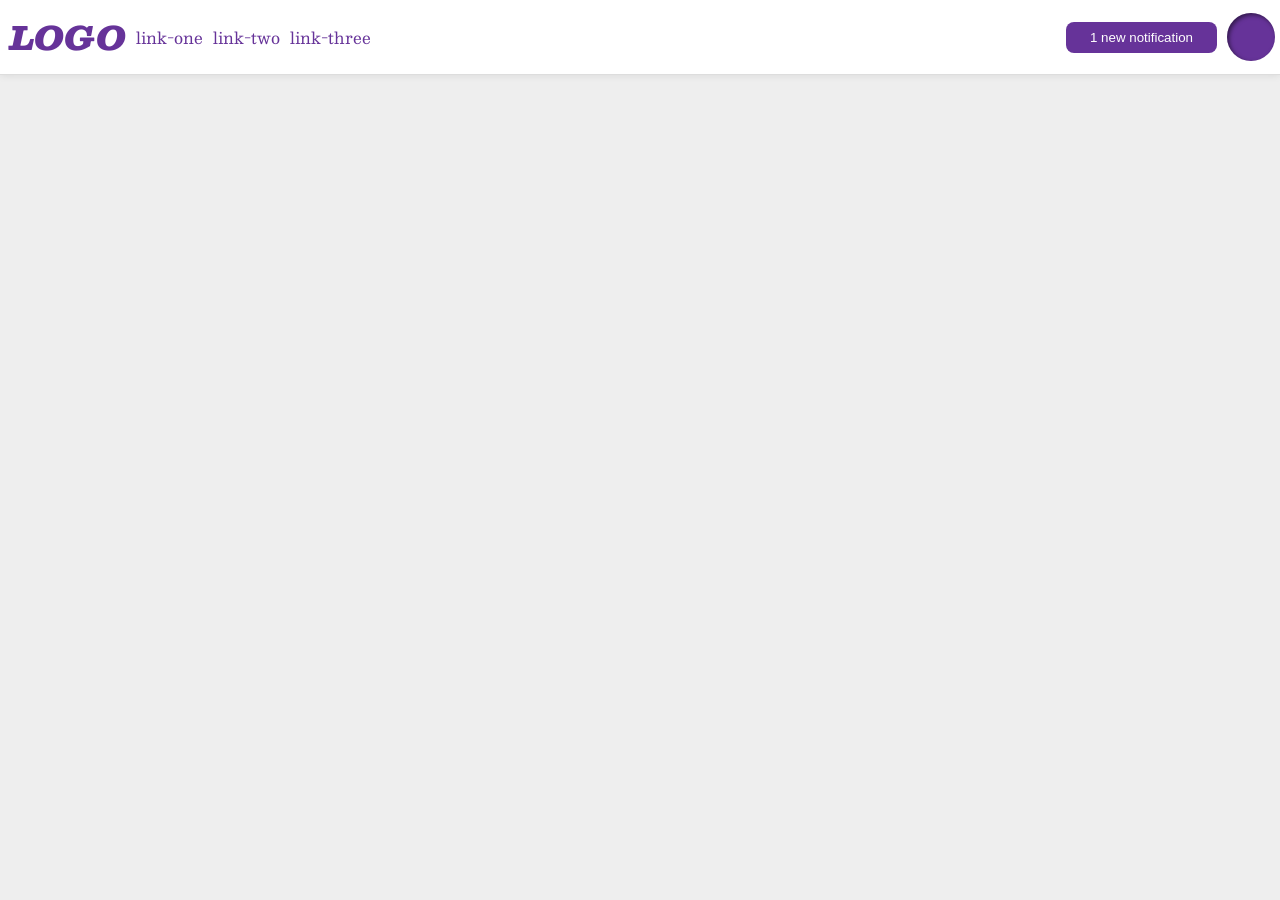
<file: foundations/flex/03-flex-header-2/index.html>
<!DOCTYPE html>
<html lang="en">
  <head>
    <meta charset="UTF-8">
    <meta http-equiv="X-UA-Compatible" content="IE=edge">
    <meta name="viewport" content="width=device-width, initial-scale=1.0">
    <title>Flex Header 2</title>
    <link rel="stylesheet" href="style.css">
  </head>
  <body>
    <div class="header">
      <div class="left-side">
      <div class="logo">
        LOGO
      </div>
      <ul class="links">
        <li><a href="https://google.com">link-one</a></li>
        <li><a href="https://google.com">link-two</a></li>
        <li><a href="https://google.com">link-three</a></li>
      </ul>
      </div>
      <div class="rightSideDiv">
        <button class="notifications">
        1 new notification
      </button>
      <div class="profile-image"></div>
      </div>
    </div>
  </body>
</html>
</file>
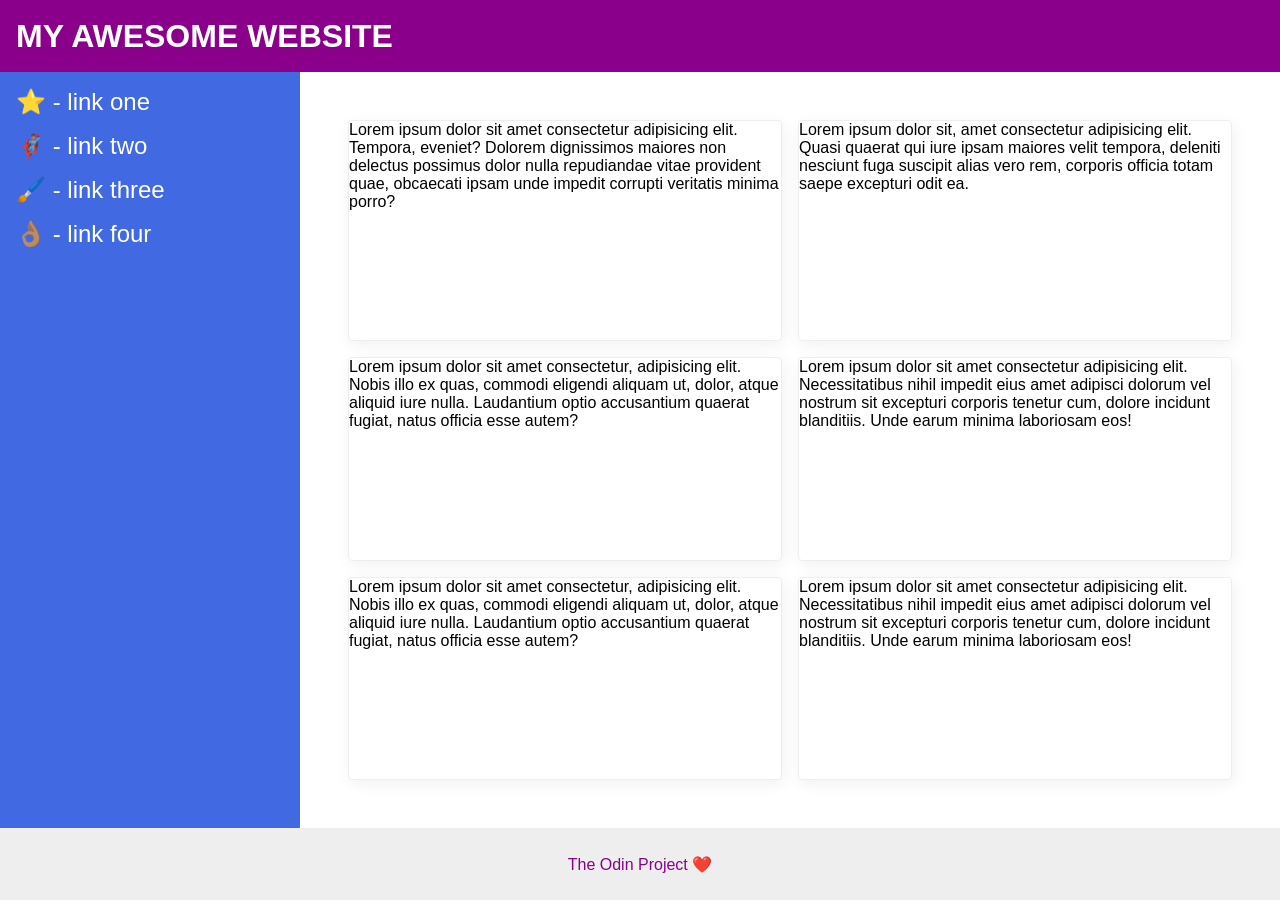
<file: foundations/flex/07-flex-layout-2/index.html>
<!DOCTYPE html>
<html lang="en">
  <head>
    <meta charset="UTF-8">
    <meta http-equiv="X-UA-Compatible" content="IE=edge">
    <meta name="viewport" content="width=device-width, initial-scale=1.0">
    <title>The Holy Grail</title>
    <link rel="stylesheet" href="style.css">
  </head>
  <body>
    <div class="header">
      MY AWESOME WEBSITE
    </div>
    <div class="main-parent-div">
      <div class="sidebar">
      <ul>
        <li><a href="#">⭐ - link one</a></li>
        <li><a href="#">🦸🏽‍♂️ - link two</a></li>
        <li><a href="#">🖌️ - link three</a></li>
        <li><a href="#">👌🏽 - link four</a></li>
      </ul>
    </div>
    <div class="main-content">
      <div class="card">Lorem ipsum dolor sit amet consectetur adipisicing elit. Tempora, eveniet? Dolorem dignissimos maiores non delectus possimus dolor nulla repudiandae vitae provident quae, obcaecati ipsam unde impedit corrupti veritatis minima porro?</div>
      <div class="card">Lorem ipsum dolor sit, amet consectetur adipisicing elit. Quasi quaerat qui iure ipsam maiores velit tempora, deleniti nesciunt fuga suscipit alias vero rem, corporis officia totam saepe excepturi odit ea.</div>
      <div class="card">Lorem ipsum dolor sit amet consectetur, adipisicing elit. Nobis illo ex quas, commodi eligendi aliquam ut, dolor, atque aliquid iure nulla. Laudantium optio accusantium quaerat fugiat, natus officia esse autem?</div>
      <div class="card">Lorem ipsum dolor sit amet consectetur adipisicing elit. Necessitatibus nihil impedit eius amet adipisci dolorum vel nostrum sit excepturi corporis tenetur cum, dolore incidunt blanditiis. Unde earum minima laboriosam eos!</div>
      <div class="card">Lorem ipsum dolor sit amet consectetur, adipisicing elit. Nobis illo ex quas, commodi eligendi aliquam ut, dolor, atque aliquid iure nulla. Laudantium optio accusantium quaerat fugiat, natus officia esse autem?</div>
      <div class="card">Lorem ipsum dolor sit amet consectetur adipisicing elit. Necessitatibus nihil impedit eius amet adipisci dolorum vel nostrum sit excepturi corporis tenetur cum, dolore incidunt blanditiis. Unde earum minima laboriosam eos!</div>
    </div>
    </div>
    <div class="footer">
      The Odin Project ❤️
    </div>
  </body>
</html>
</file>
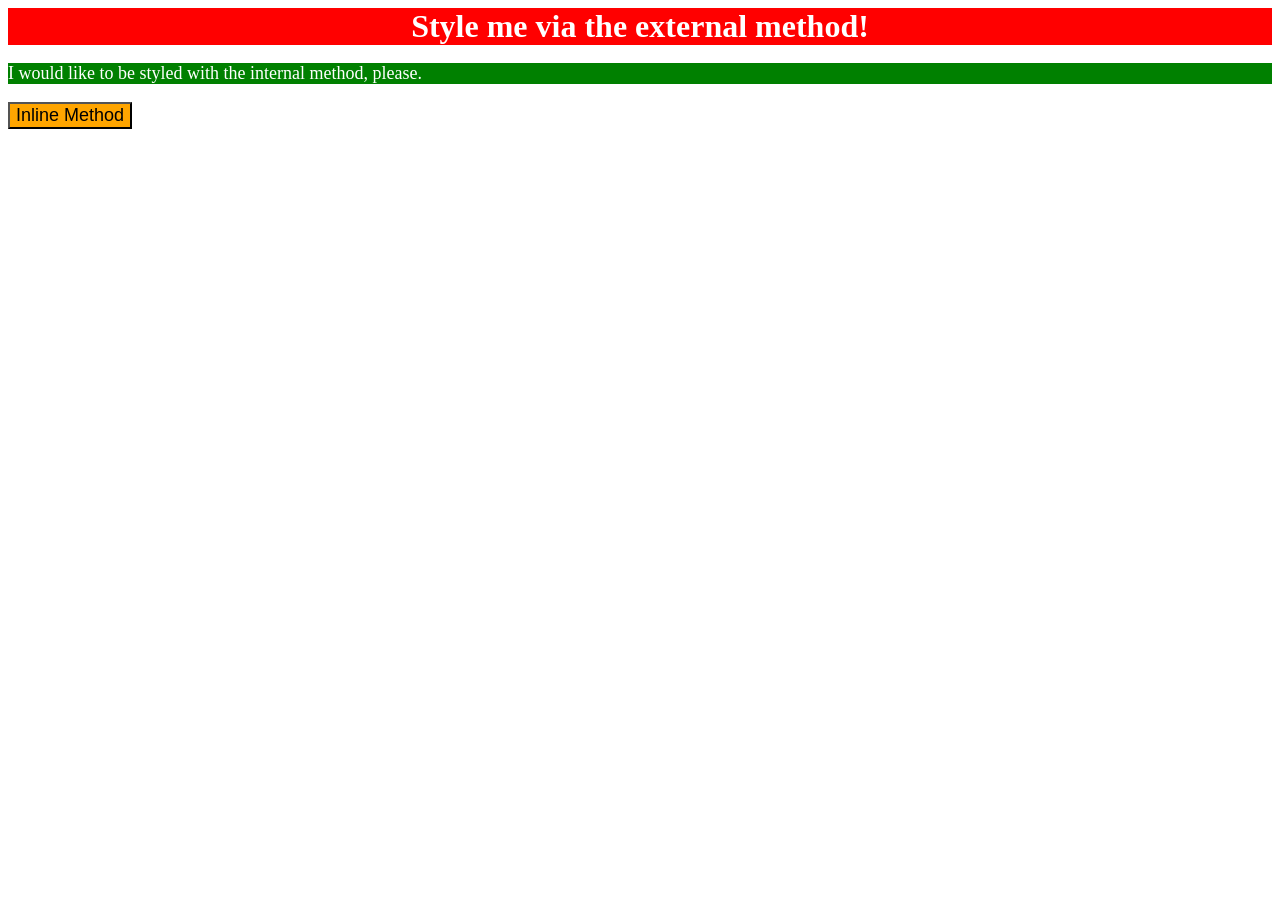
<file: foundations/intro-to-css/01-css-methods/index.html>
<!DOCTYPE html>
<html lang="en">
  <head>
    <meta charset="UTF-8">
    <meta http-equiv="X-UA-Compatible" content="IE=edge">
    <meta name="viewport" content="width=device-width, initial-scale=1.0">
    <link rel="stylesheet" href="styles.css">
    <style>
      p {
        background-color: green;
        color: white;
        font-size: 18px;
      }
    </style>
    <title>Methods for Adding CSS</title>
  </head>
  <body>
    <div class="divRed">Style me via the external method!</div>
    <p>I would like to be styled with the internal method, please.</p>
    <button style="background-color: orange; font-size: 18px;>">Inline Method</button>
  </body>
</html>
</file>
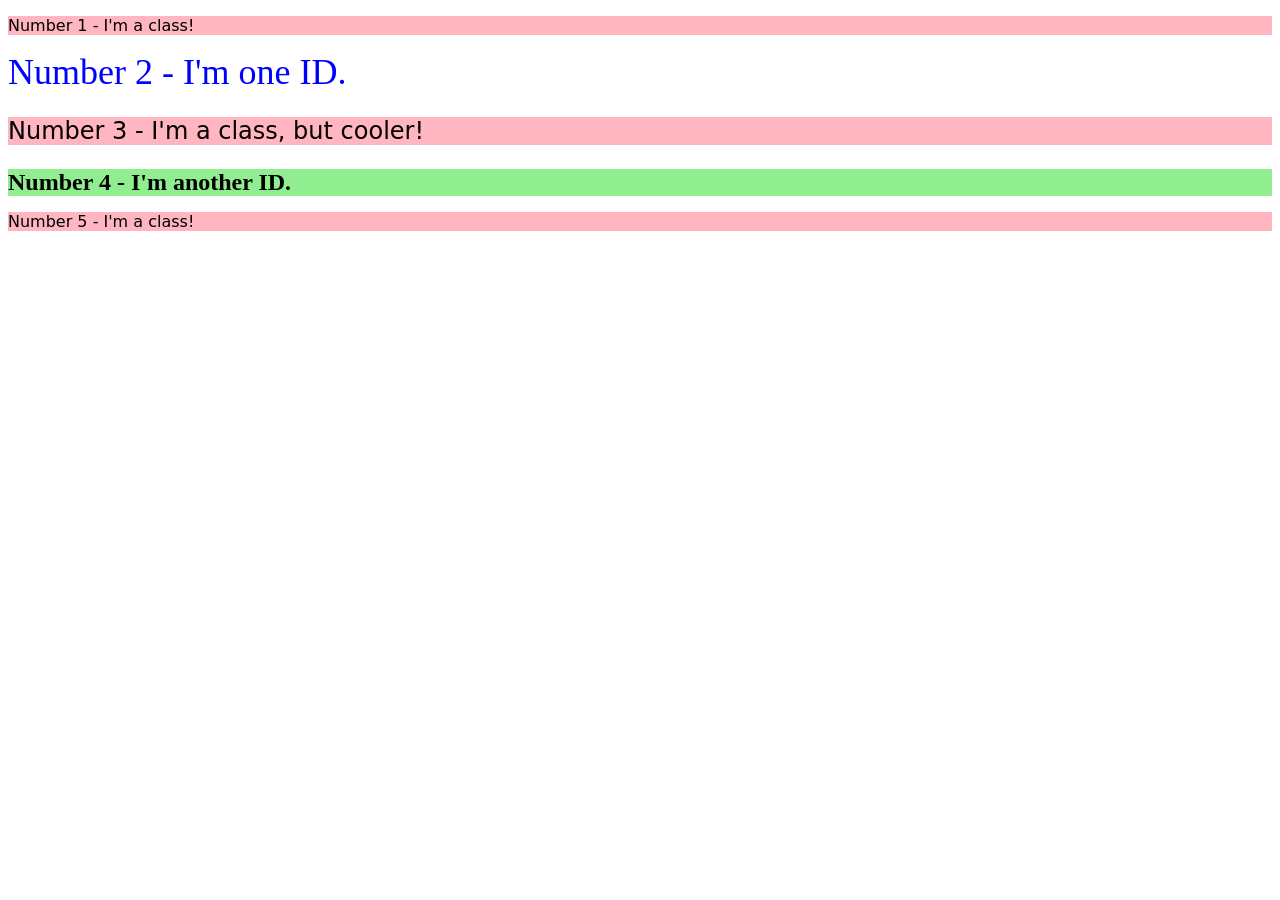
<file: foundations/intro-to-css/02-class-id-selectors/index.html>
<!DOCTYPE html>
<html lang="en">
  <head>
    <meta charset="UTF-8">
    <meta http-equiv="X-UA-Compatible" content="IE=edge">
    <meta name="viewport" content="width=device-width, initial-scale=1.0">
    <title>Class and ID Selectors</title>
    <link rel="stylesheet" href="style.css">
  </head>
  <body>
    <p class="oddNumbers">Number 1 - I'm a class!</p>
    <div class="secondElement">Number 2 - I'm one ID.</div>
    <p class="oddNumbers thirdNumber">Number 3 - I'm a class, but cooler!</p>
    <div class="numberFour">Number 4 - I'm another ID.</div>
    <p class="oddNumbers">Number 5 - I'm a class!</p>
  </body>
</html>
</file>
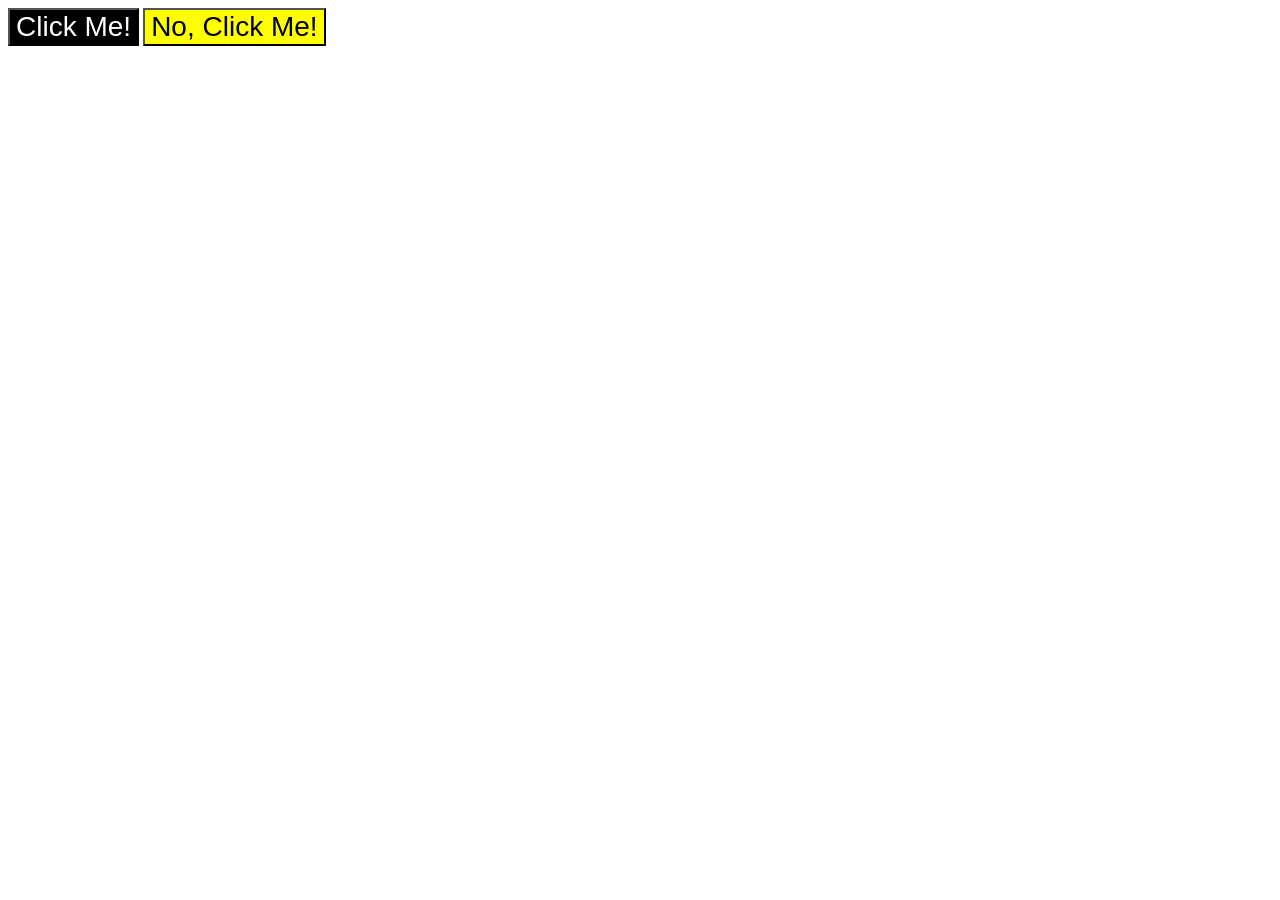
<file: foundations/intro-to-css/03-grouping-selectors/index.html>
<!DOCTYPE html>
<html lang="en">
  <head>
    <meta charset="UTF-8">
    <meta http-equiv="X-UA-Compatible" content="IE=edge">
    <meta name="viewport" content="width=device-width, initial-scale=1.0">
    <title>Grouping Selectors</title>
    <link rel="stylesheet" href="style.css">
  </head>
  <body>
    <button class="buttonOne">Click Me!</button>
    <button class="buttonTwo">No, Click Me!</button>
  </body>
</html>
</file>
<file: foundations/flex/03-flex-header-2/style.css>
/* this is some magical font-importing.  
you'll learn about it later. */
@import url('https://fonts.googleapis.com/css2?family=Besley:ital,wght@0,400;1,900&display=swap');

body {
  margin: 0;
  background: #eee;
  font-family: Besley, serif;
}

.header {
  background: white;
  border-bottom: 1px solid #ddd;
  box-shadow: 0 0 8px rgba(0,0,0,.1);
  /*my added code*/
  display: flex;
  align-items: center;
  justify-content: space-between;
}

.profile-image {
  background: rebeccapurple;
  box-shadow: inset 2px 2px 4px rgba(0,0,0,.5);
  border-radius: 50%;
  width: 48px;
  height: 48px;
}

.logo {
  color: rebeccapurple;
  font-size: 32px;
  font-weight: 900;
  font-style: italic;
  margin: 10px;
}

button {
  border: none;
  border-radius: 8px;
  background: rebeccapurple;
  color: white;
  padding: 8px 24px;
  /*Where I added my code*/
  
}

a {
  /* this removes the line under our links */
  text-decoration: none;
  color: rebeccapurple;
}

ul {
  list-style-type: none;
  /*my added code*/
  display: flex;
  gap: 10px;
  margin: 0px;
  padding: 0px;
}

/*my added code*/
.rightSideDiv {
  display: flex;
  justify-content: end;
  gap: 10px;
  margin-left: auto;
  margin: 5px;
  align-items: center;
}

.left-side {
  display: flex;
  align-items: center;
  gap: 0px; /* Adjust this value to change space between the logo and the ul */
}
</file>
<file: foundations/flex/07-flex-layout-2/style.css>
body {
  font-family: -apple-system, BlinkMacSystemFont, 'Segoe UI', Roboto, Oxygen, Ubuntu, Cantarell, 'Open Sans', 'Helvetica Neue', sans-serif;
  margin: 0;
  min-height: 100vh;
  display: flex;
  flex-direction: column;
}

.main-parent-div {
  display: flex;
  /* --- Added Styles --- */
  flex: 1; /* Forces the middle section to stretch vertically and push the footer down */
}

.header {
  min-height: 72px;
  background: darkmagenta;
  color: white;
  /* Where I added my code */
  font-weight: 900;
  font-size: 32px;
  margin: 0px;
  padding: 0px 0px 0px 16px;
  display: flex;
  justify-content: center;
  justify-content: start;
  align-items: center;
}

.footer {
  height: 72px;
  background: #eee;
  color: darkmagenta;
  /* Where I added my code */
  display: flex;
  justify-content: center;
  align-items: center;
}

/* Where I added my code */
.main-parent-div {
  display: flex;
}

.sidebar {
  width: 300px;
  background: royalblue;
  box-sizing: border-box;
  /* Where I added my code */
  display: flex;
  flex-direction: column;
  flex: 0 0 300px;
}

a {
  text-decoration: none;
  color: white;
  font-size: 24px;
  list-style-type: none;
}

.sidebar ul {
  list-style-type: none; /* Removes the bullets */
  padding: 16px;       
  margin: 0;
}

.sidebar ul li {
  margin-bottom: 16px; /* Adjust the pixels to change the spacing size */
}

/* Where I added my code */
.main-content {
  display: flex;
  padding: 48px;
  flex-wrap: wrap;
  gap: 16px;
}

.card {
  border: 1px solid #eee;
  box-shadow: 2px 4px 16px rgba(0,0,0,.06);
  border-radius: 4px;
  /* Where I added my code */
  flex: 1 1 300px;
}
</file>
<file: foundations/intro-to-css/01-css-methods/styles.css>
.divRed {
    background: red;
    color: white;
    font-size: 32px;
    text-align: center;
    font-weight: bold;
}
</file>
<file: foundations/intro-to-css/02-class-id-selectors/style.css>
.oddNumbers {
    background-color: lightpink;
    font-family: Verdana, "DejaVu Sans", sans-serif;
}

.secondElement {
    color: blue;
    font-size: 36px;
}

.thirdNumber, .numberFour{
    font-size: 24px;
}

.numberFour {
    background-color: lightgreen;
    font-weight: bold;
}
</file>
<file: foundations/intro-to-css/03-grouping-selectors/style.css>
.buttonOne {
    background-color: black;
    color: white;
}

.buttonTwo {
    background-color: yellow;
}

.buttonOne, .buttonTwo {
    font-size: 28px;
    font-family: Helvetica, "Times New Roman", sans-serif;
}
</file>
